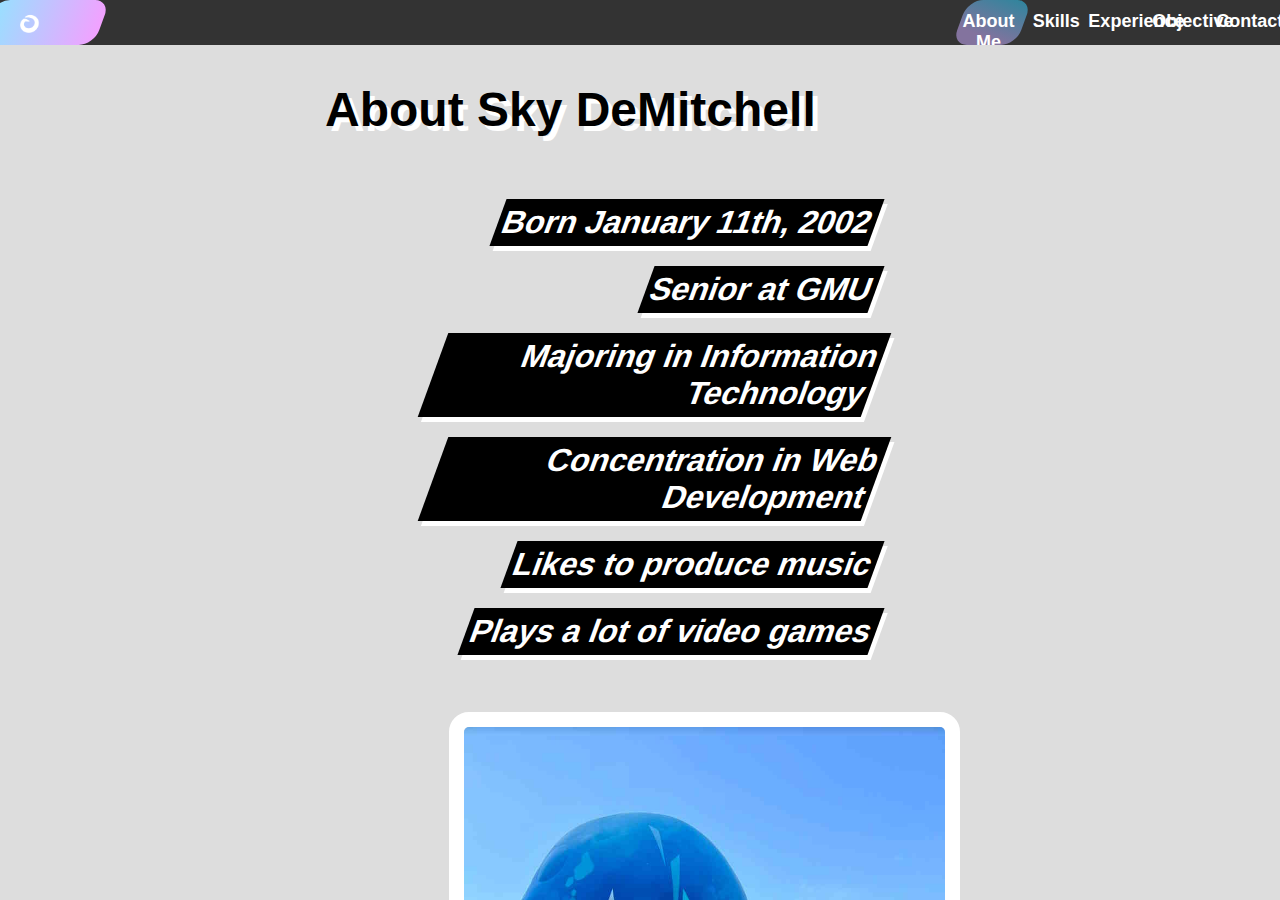
<file: index.html>
<html>
    <link rel="stylesheet" href="css.css" type="text/css" />
    <link rel="icon" href="favicon.ico"/>
    <title>About Me</title>
    <body>
        <div id="nav">
            <div class="homenav skew">
                <button class="homenav" onclick="window.location.href='index.html';">
                    <img class="navitem unskew" src="whitelogo.png"/>
                    <h1 class="navitem unskew">Home</h1>
                </button>
            </div>
            <div class="rightnavdummy"><div class="rightnavcontainer">
                <div class="navitem active skew"><a class="navitem navtext unskew" href="index.html">About Me</a></div>
                <div class="navitem skew"><a class="navitem navtext unskew" href="skills.html">Skills</a></div>
                <div class="navitem skew"><a class="navitem navtext unskew" href="experience.html">Experience</a></div>
                <div class="navitem skew"><a class="navitem navtext unskew" href="objective.html">Objective</a></div>
                <div class="navitem skew"><a class="navitem navtext unskew" href="contact.html">Contact</a></div>
            </div></div>
        </div>
        <div id="main">
            <div class="aboutme">
                <div class="aboutmetext">
                    <h1 class="aboutme">About Sky DeMitchell</h1>
                    <ul class="aboutme">
                        <li>Born January 11th, 2002</li>
                        <li>Senior at GMU</li>
                        <li>Majoring in Information Technology</li>
                        <li>Concentration in Web Development</li>
                        <li>Likes to produce music</li>
                        <li>Plays a lot of video games</li>
                    </ul>
                </div>
                <img class="aboutme" src="me.jpg">
            </div>
        </div>
    </body>
</html>
</file>
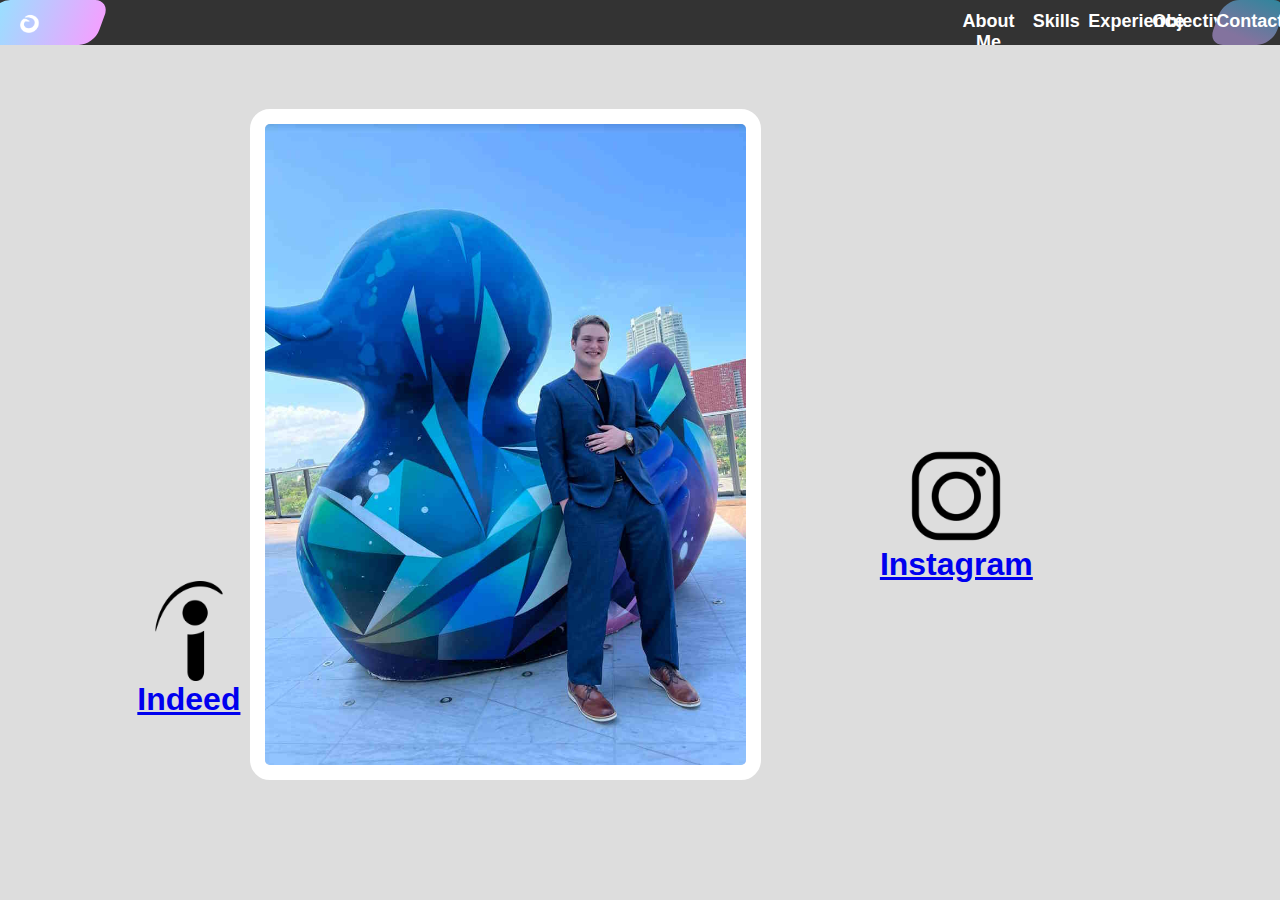
<file: contact.html>
<html>
    <link rel="stylesheet" href="css.css" type="text/css" />
    <link rel="icon" href="favicon.ico"/>
    <title>About Me</title>
    <body>
        <div id="nav">
            <div class="homenav skew">
                <button class="homenav" onclick="window.location.href='index.html';">
                    <img class="navitem unskew" src="whitelogo.png"/>
                    <h1 class="navitem unskew">Home</h1>
                </button>
            </div>
            <div class="rightnavdummy"><div class="rightnavcontainer">
                <div class="navitem skew"><a class="navitem navtext unskew" href="index.html">About Me</a></div>
                <div class="navitem skew"><a class="navitem navtext unskew" href="skills.html">Skills</a></div>
                <div class="navitem skew"><a class="navitem navtext unskew" href="experience.html">Experience</a></div>
                <div class="navitem skew"><a class="navitem navtext unskew" href="objective.html">Objective</a></div>
                <div class="navitem active skew"><a class="navitem navtext unskew" href="contact.html">Contact</a></div>
            </div></div>
        </div>
        <div id="main">
            <div class="contactme aboutme">
                <div class="contactedges">
                    <div class="contact">
                        <img src="indeed.png">
                        <a href="https://profile.indeed.com/?hl=en_US&co=US&from=gnav-homepage">Indeed</a>
                    </div>
                    <div class="contact">
                        <img src="linkedin.png">
                        <a href="https://www.linkedin.com/in/skydemitchell/">LinkedIn</a>
                    </div>
                </div>
                <img src="me.jpg">
                <div class="contactedges">
                    <div class="contact">
                        <img src="instagram.png">
                        <a href="https://www.instagram.com/yogurt.wav/">Instagram</a>
                    </div>
                    <div class="contact">
                        <img src="email.png">
                        <a href="mailto:skydemitchell@gmail.com">skydemitchell@gmail.com</a>
                    </div>
                </div>
            </div>
        </div>
    </body>
</html>
</file>
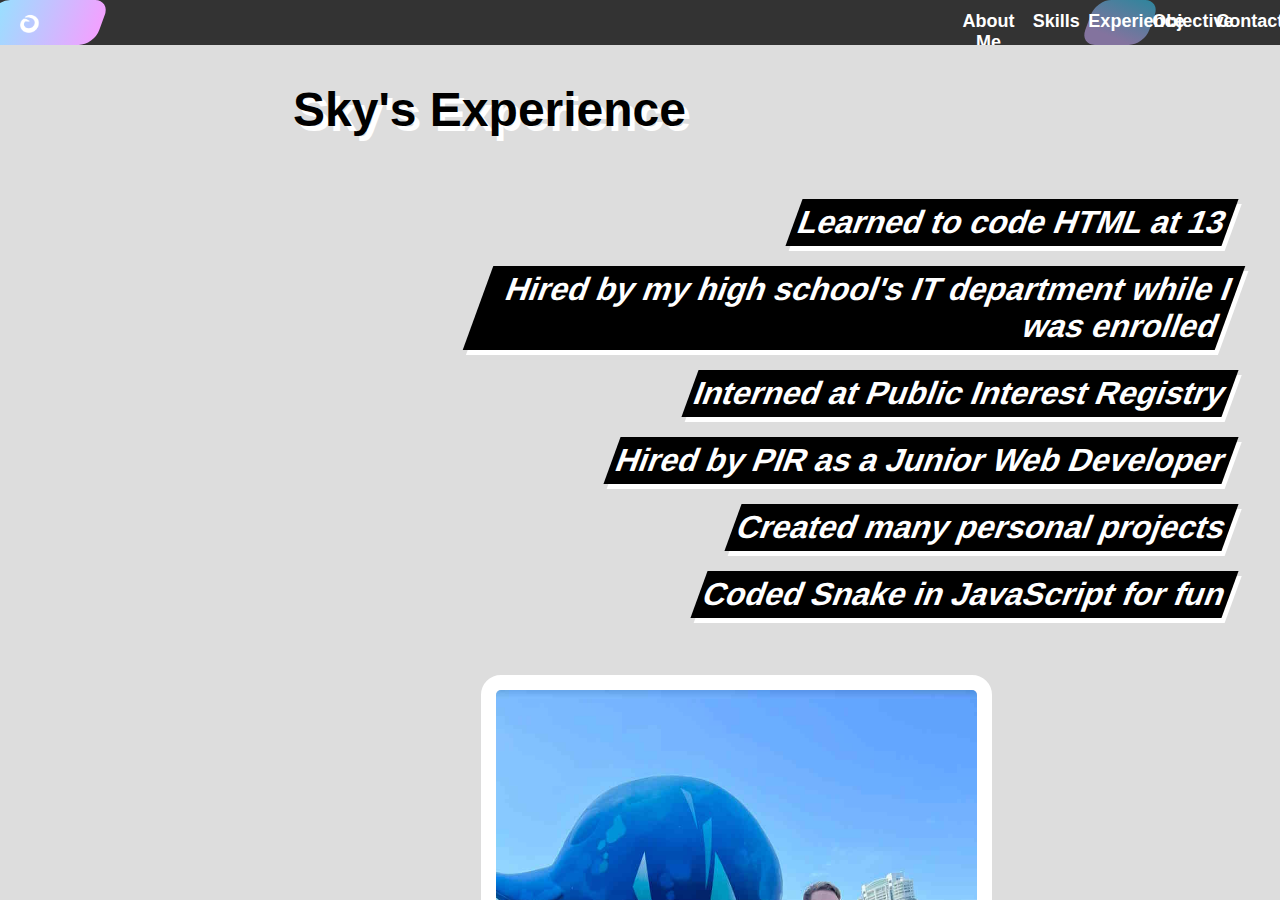
<file: experience.html>
<html>
    <link rel="stylesheet" href="css.css" type="text/css" />
    <link rel="icon" href="favicon.ico"/>
    <title>About Me</title>
    <body>
        <div id="nav">
            <div class="homenav skew">
                <button class="homenav" onclick="window.location.href='index.html';">
                    <img class="navitem unskew" src="whitelogo.png"/>
                    <h1 class="navitem unskew">Home</h1>
                </button>
            </div>
            <div class="rightnavdummy"><div class="rightnavcontainer">
                <div class="navitem skew"><a class="navitem navtext unskew" href="index.html">About Me</a></div>
                <div class="navitem skew"><a class="navitem navtext unskew" href="skills.html">Skills</a></div>
                <div class="navitem active skew"><a class="navitem navtext unskew" href="experience.html">Experience</a></div>
                <div class="navitem skew"><a class="navitem navtext unskew" href="objective.html">Objective</a></div>
                <div class="navitem skew"><a class="navitem navtext unskew" href="contact.html">Contact</a></div>
            </div></div>
        </div>
        <div id="main">
            <div class="aboutme">
                <div class="aboutmetext" style="margin-left: 22.5%;">
                    <h1 class="aboutme">Sky's Experience</h1>
                    <ul class="aboutme">
                        <li>Learned to code HTML at 13</li>
                        <li>Hired by my high school's IT department while I was enrolled</li>
                        <li>Interned at Public Interest Registry</li>
                        <li>Hired by PIR as a Junior Web Developer</li>
                        <li>Created many personal projects</li>
                        <li>Coded Snake in JavaScript for fun</li>
                    </ul>
                </div>
                <img class="aboutme" src="me.jpg" style="margin-right: 22.5%;">
            </div>
        </div>
    </body>
</html>
</file>
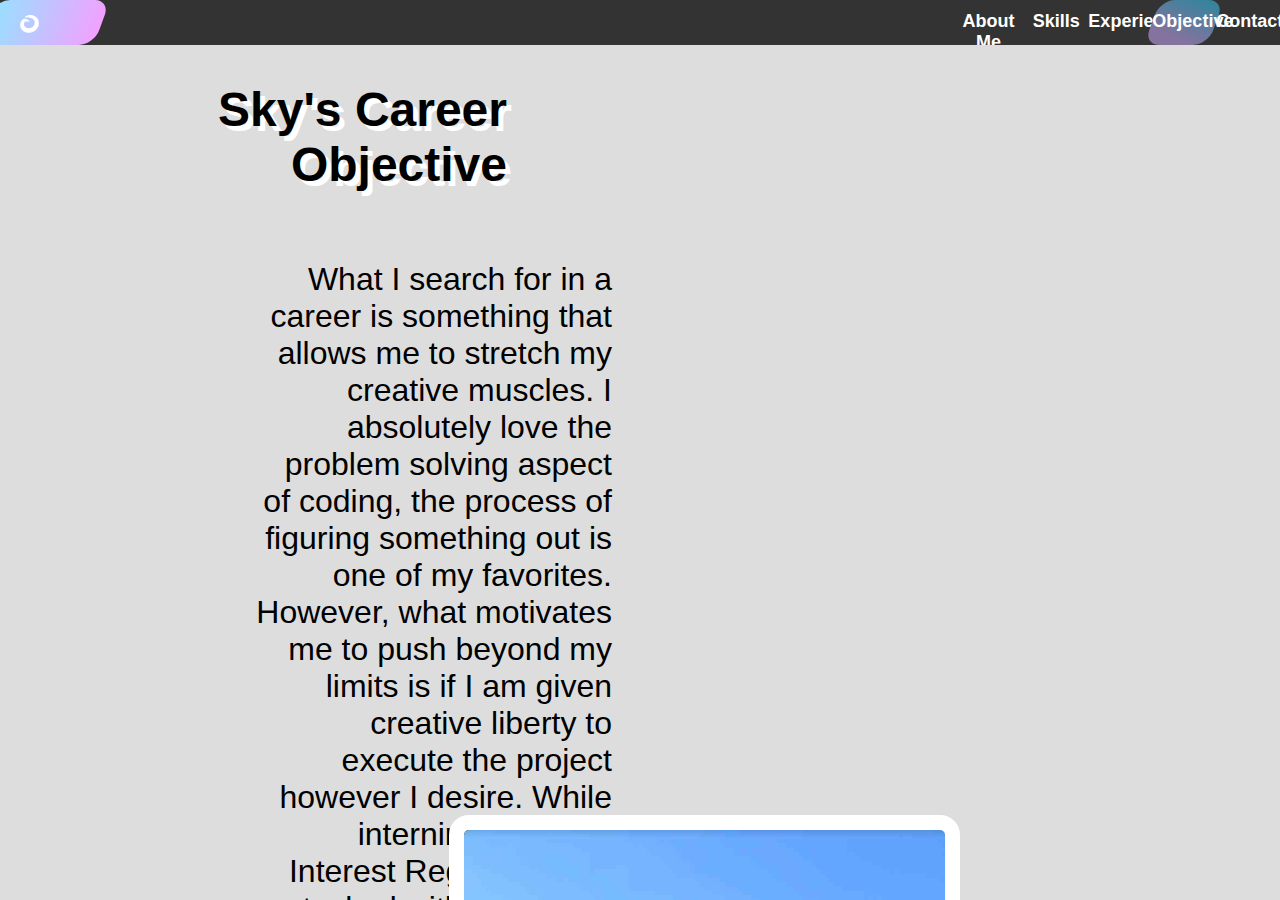
<file: objective.html>
<html>
    <link rel="stylesheet" href="css.css" type="text/css" />
    <link rel="icon" href="favicon.ico"/>
    <title>About Me</title>
    <body>
        <div id="nav">
            <div class="homenav skew">
                <button class="homenav" onclick="window.location.href='index.html';">
                    <img class="navitem unskew" src="whitelogo.png"/>
                    <h1 class="navitem unskew">Home</h1>
                </button>
            </div>
            <div class="rightnavdummy"><div class="rightnavcontainer">
                <div class="navitem skew"><a class="navitem navtext unskew" href="index.html">About Me</a></div>
                <div class="navitem skew"><a class="navitem navtext unskew" href="skills.html">Skills</a></div>
                <div class="navitem skew"><a class="navitem navtext unskew" href="experience.html">Experience</a></div>
                <div class="navitem active skew"><a class="navitem navtext unskew" href="objective.html">Objective</a></div>
                <div class="navitem skew"><a class="navitem navtext unskew" href="contact.html">Contact</a></div>
            </div></div>
        </div>
        <div id="main">
            <div class="aboutme">
                <div class="careerobj">
                    <h1 class="careerobj">Sky's Career Objective</h1>
                    <p class="careerobj">What I search for in a career is something that allows me to stretch my creative muscles. I absolutely love the problem solving aspect of coding, the process of figuring
                        something out is one of my favorites. However, what motivates me to push beyond my limits is if I am given creative liberty to execute the project however I desire. While interning at 
                        Public Interest Registry, I was tasked with creating a web app to keep track of the internal inventory. I was given complete creative freedom to design the site in any way I wanted. Upon 
                        showing my coworkers what I had created at the end of the internship, they loved it so much that I was hired part-time just so they could ensure that I would work for them after college. I want 
                        to create things that are useful, creative, and fun. My objective is to create easily accessible web apps and websites, to reduce the disparity between those with technological skills, and those without.
                    </p>
                </div>
                <img class="aboutme" src="me.jpg">
            </div>
        </div>
    </body>
</html>
</file>
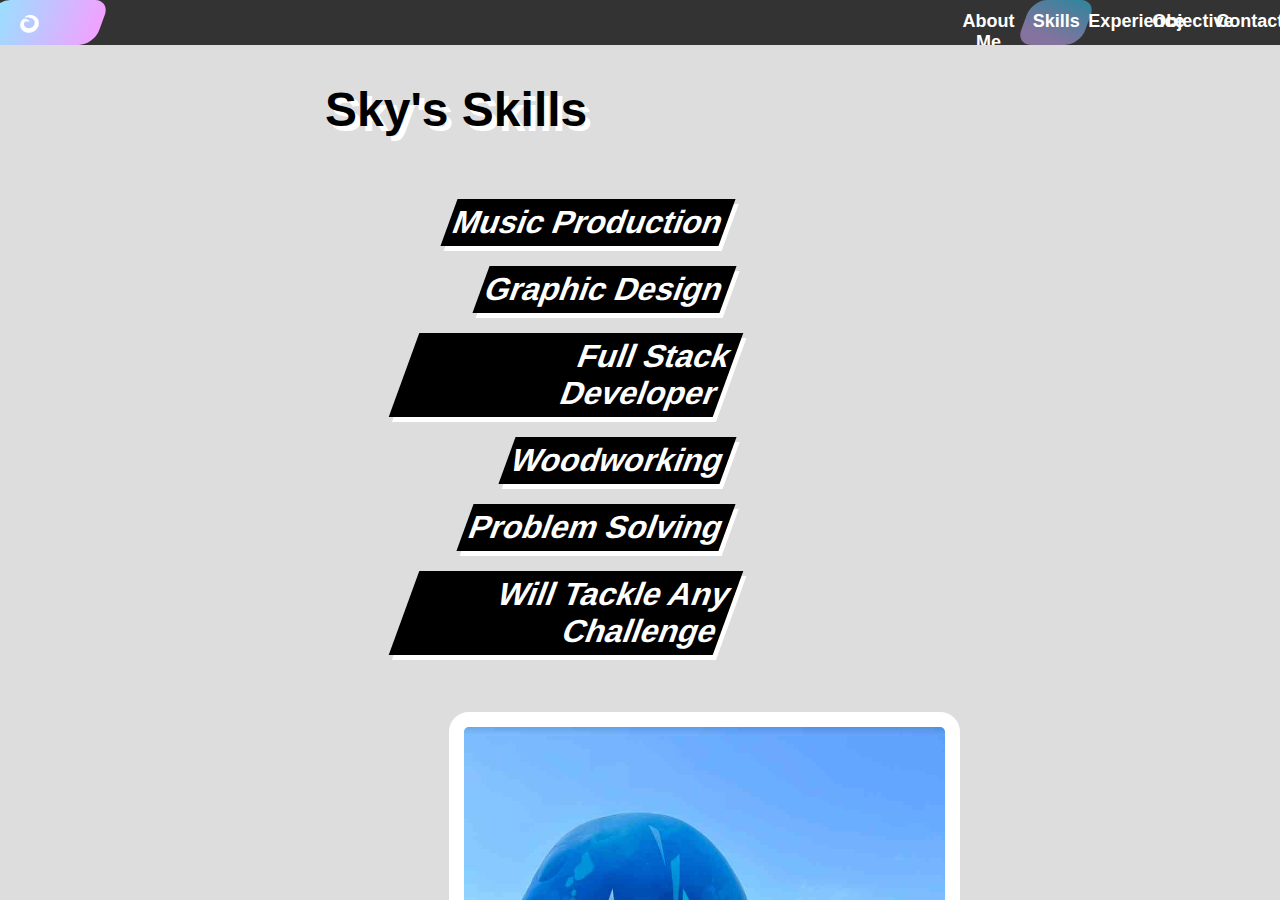
<file: skills.html>
<html>
    <link rel="stylesheet" href="css.css" type="text/css" />
    <link rel="icon" href="favicon.ico"/>
    <title>About Me</title>
    <body>
        <div id="nav">
            <div class="homenav skew">
                <button class="homenav" onclick="window.location.href='index.html';">
                    <img class="navitem unskew" src="whitelogo.png"/>
                    <h1 class="navitem unskew">Home</h1>
                </button>
            </div>
            <div class="rightnavdummy"><div class="rightnavcontainer">
                <div class="navitem skew"><a class="navitem navtext unskew" href="index.html">About Me</a></div>
                <div class="navitem active skew"><a class="navitem navtext unskew" href="skills.html">Skills</a></div>
                <div class="navitem skew"><a class="navitem navtext unskew" href="experience.html">Experience</a></div>
                <div class="navitem skew"><a class="navitem navtext unskew" href="objective.html">Objective</a></div>
                <div class="navitem skew"><a class="navitem navtext unskew" href="contact.html">Contact</a></div>
            </div></div>
        </div>
        <div id="main">
            <div class="aboutme">
                <div class="aboutmetext">
                    <h1 class="aboutme">Sky's Skills</h1>
                    <ul class="aboutme">
                        <li>Music Production</li>
                        <li>Graphic Design</li>
                        <li>Full Stack Developer</li>
                        <li>Woodworking</li>
                        <li>Problem Solving</li>
                        <li>Will Tackle Any Challenge</li>
                    </ul>
                </div>
                <img class="aboutme" src="me.jpg">
            </div>
        </div>
    </body>
</html>
</file>
<file: css.css>
:root {
    --yogurtblue: #95E2FF;
    --yogurtpink: #F2A1FF;
    --deepblue: #060F7B;
    --deeppink: #FF0F7B;
    --deepred: #820804;
    --darkgray: #222222;
    --meridian1: #283C86;
    --meridian2: #45A247;
    --spyrosky1: #018F9C;
    --spyrosky2: #83739E;
    --ocean1: #17EAD9;
    --ocean2: #9078EA;
}
body{
    margin: 0;
    font-family: sans-serif;
    background-color: #dddddd;
    overflow-y: hidden;
}
#main{
    height: 95vh;
    width: 100vw;
    overflow-y: auto;
    overflow-x: hidden;
    display: flex;
    flex-wrap: wrap;
}
#left{
    height: 100%;
    width: 50%;
}
#right{
    height: 100%;
    width: 50%;
}
.container{
    width: 100%;
    height: 25vh;
    box-shadow: 0px 2px 2px;
}
.halfwidth{
    width: 50%;
}
.quarterwidth{
    width: 25%;
}
.paddedquarterwidth{
    width: 24%;
}
.halfheight{
    height: 50%;
}
.quarterheight{
    height: 25%;
}
.heightmincontent{
    height: min-content;
}
.dummy{
    height: 100%;
    width: 100%;
}
.wrapped{
    display: flex;
    flex-wrap: wrap;
}
.halftopmargin{
    margin-top: 10%;
}
.nomargin{
    margin: 0;
}
.breathingroom{
    margin-left: 1%;
    margin-right: 1%;
}
.halfsomepadding{
    padding: 1%;
    height: 42%;
    width: 48%;
}
/* Color Classes */
.white{
    color: white;
}
/* Background Colors */
.whitebg{
    background-color: white;
}
.darkgraybg{
    background-color: var(--darkgray);
}
/* Text Align */
.vertalignmiddle{
    vertical-align: middle;
}
/* Webkit */
::-webkit-scrollbar{
    width: 0.75vw;
}
::-webkit-scrollbar-track{
    background: #111111;
}
::-webkit-scrollbar-thumb{
    background: #333333;
    border-radius: 999px;
}
::-webkit-scrollbar-thumb:hover{
    background: #444444;
}
/*Navigation Bar*/
@keyframes gradientshift{
    from {background-position: bottom right;}
	to{background-position: top left;}
}
#nav{
    width: 100vw;
    height: 5vh;
    margin: 0;
    background-color: #333333;
    display: flex;
    flex-wrap: wrap;
    overflow-x: hidden;
}
div.homenav{
    width: 7%;
    height: 100%;
    margin-left: -1%;
    padding-left: 2%;
    background-image: linear-gradient(to right, var(--yogurtblue), var(--yogurtpink));
    color: white;
    text-align: center;
    border-radius: 15px;
    transition: 0.5s;
}
div.homenav:hover{
    width: 10%;
    padding-left: 5%;
}
button.homenav{
    height: 100%;
    margin: 0;
    border: none;
    cursor: pointer;
    display: flex;
    flex-wrap: wrap;
    background: transparent;
    color: inherit;
}
div.navitem{
    width: 5vw;
    height: 100%;
    text-align: center;
    border-radius: 15px;
    color: white;
}
div.navitem:hover{
    background-color: #222222;
}
div.active{
    background: linear-gradient(to top right, var(--spyrosky2) 20%, var(--spyrosky1) 100%);
    background-size: 200%;
    animation: gradientshift 5s infinite alternate;
}
button.navitem{
    height: 100%;
    width: 100%;
    margin: 0;
    display: flex;
    flex-wrap: wrap;
    background: transparent;
    border: none;
    cursor: pointer;
    color: inherit;
}
a.navitem{
    color: white;
    text-decoration: none;
    font-size: large;
    font-family: sans-serif;
}
img.navitem{
    height: 50%;
    margin-top: 15%;
}
.navtext{
    display: block;
    margin-left: auto;
    margin-right: auto;
    margin-top: 17.5%;
    font-weight: bold;
    font-size: larger;
}
.rightnavdummy{
    display: block;
    margin-right: 0;
    margin-left: auto;
}
.rightnavcontainer{
    display: flex;
    flex-wrap: wrap;
    height: 100%;
    width: 100%;
}
.rightnav{
    padding-right: 1vw;
    margin-right: -1vw;
}
.skew{
    transform: skew(-20deg);
}
.unskew{
    transform: skew(20deg);
}

div.aboutme{
    display: flex;
    flex-wrap: wrap;
    height: 100%;
    width: 100%;
}
img.aboutme{
    height: 75%;
    display: block;
    margin: auto;
    margin-right: 25%;
    border-radius: 20px;
    border: solid white 15px;
}
div.aboutmetext{
    display: block;
    margin: auto;
    margin-left: 25%;
    margin-right: -10%;
}
h1.aboutme{
    color: black;
    height: fit-content;
    width: fit-content;
    padding: 5px;
    border-radius: 15px;
    font-size: 36pt;
    text-shadow: white 5px 5px;
}
ul.aboutme{
    color: white;
    height: fit-content;
    padding: 5px;
    font-weight: bold;
    list-style-type: none;
    font-size: 24pt;
}
ul.aboutme > li{
    text-align: right;
    background-color: black;
    display: block;
    margin: auto;
    margin-top: 20px;
    margin-bottom: 20px;
    padding: 5px;
    width: fit-content;
    max-width: 80%;
    margin-right: -10px;
    box-shadow: white 5px 5px;
    transform: skew(-20deg);
}
div.careerobj{
    display: flex;
    flex-wrap: wrap;
    width: 40%;
    height: 90%;
    text-align: right;
    color: black;
}
h1.careerobj{
    color: black;
    height: min-content;
    width: 100%;
    padding: 5px;
    border-radius: 15px;
    font-size: 36pt;
    text-shadow: white 5px 5px;
}
p.careerobj{
    margin-right: -100px;
    margin-left: auto;
    width: 70%;
    font-size: 24pt;
}

div.contactme > img{
    height: 75%;
    display: block;
    margin: auto;
    margin-top: 5%;
    margin-left: -10%;
    margin-right: -10%;
    border-radius: 20px;
    border: solid white 15px;
}
div.contact{
    height: 50%;
    margin-top: 100%;
    margin-bottom: 100%;
    text-align: center;
    font-size: 24pt;
    font-weight: bolder;
}
div.contact > img{
    height: 100px;
    display: block;
    margin: auto;
}
div.contact > a{
    display: block;
    margin: auto;
}
div.contactedges{
    display: block;
    margin: auto;
}
</file>
